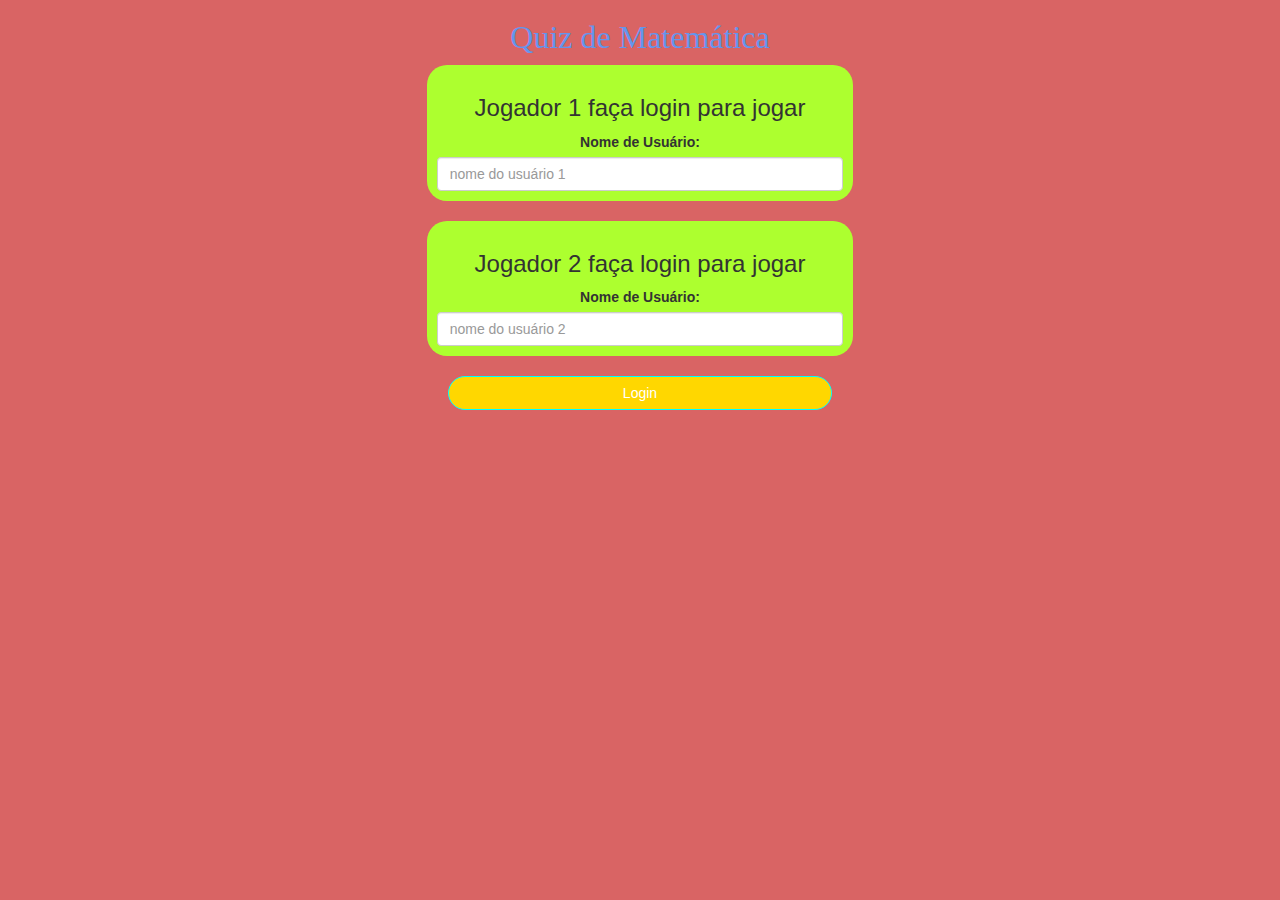
<file: index.html>
<!DOCTYPE html>
<html>
<head>
	<title>Quiz de Matemática</title>

<meta name="viewport" content="width=device-width, initial-scale=1">
<link rel="stylesheet" href="https://maxcdn.bootstrapcdn.com/bootstrap/3.4.0/css/bootstrap.min.css">
<script src="https://ajax.googleapis.com/ajax/libs/jquery/3.4.1/jquery.min.js"></script>
<script src="https://maxcdn.bootstrapcdn.com/bootstrap/3.4.0/js/bootstrap.min.js"></script>

<link rel="stylesheet" type="text/css" href="style.css">

<script src="game_login.js"></script>
</head>
<body>
<center>

	<h1 id="Jogo">Quiz de Matemática</h1>
	<div class="col-lg-4 col-sm-8  col-xs-11  login_div1">
		<h3>Jogador 1 faça login para jogar </h3>
		<label>Nome de Usuário:</label>
		<input type="text" id="player1nameinput" class="form-control" placeholder="nome do usuário 1">
	</div>

<br>
	
<div class="col-lg-4 col-sm-8  col-xs-11  login_div2">
		<h3>Jogador 2 faça login para jogar </h3>
		<label>Nome de Usuário:</label>
		<input type="text" id="player2nameinput" class="form-control" placeholder="nome do usuário 2">
	</div>

	<br>

	<button id="login"  style="width:30% ;" class="btn btn-primary" onclick="addUser()">Login</button>
</center>
</body>
</html>
</file>
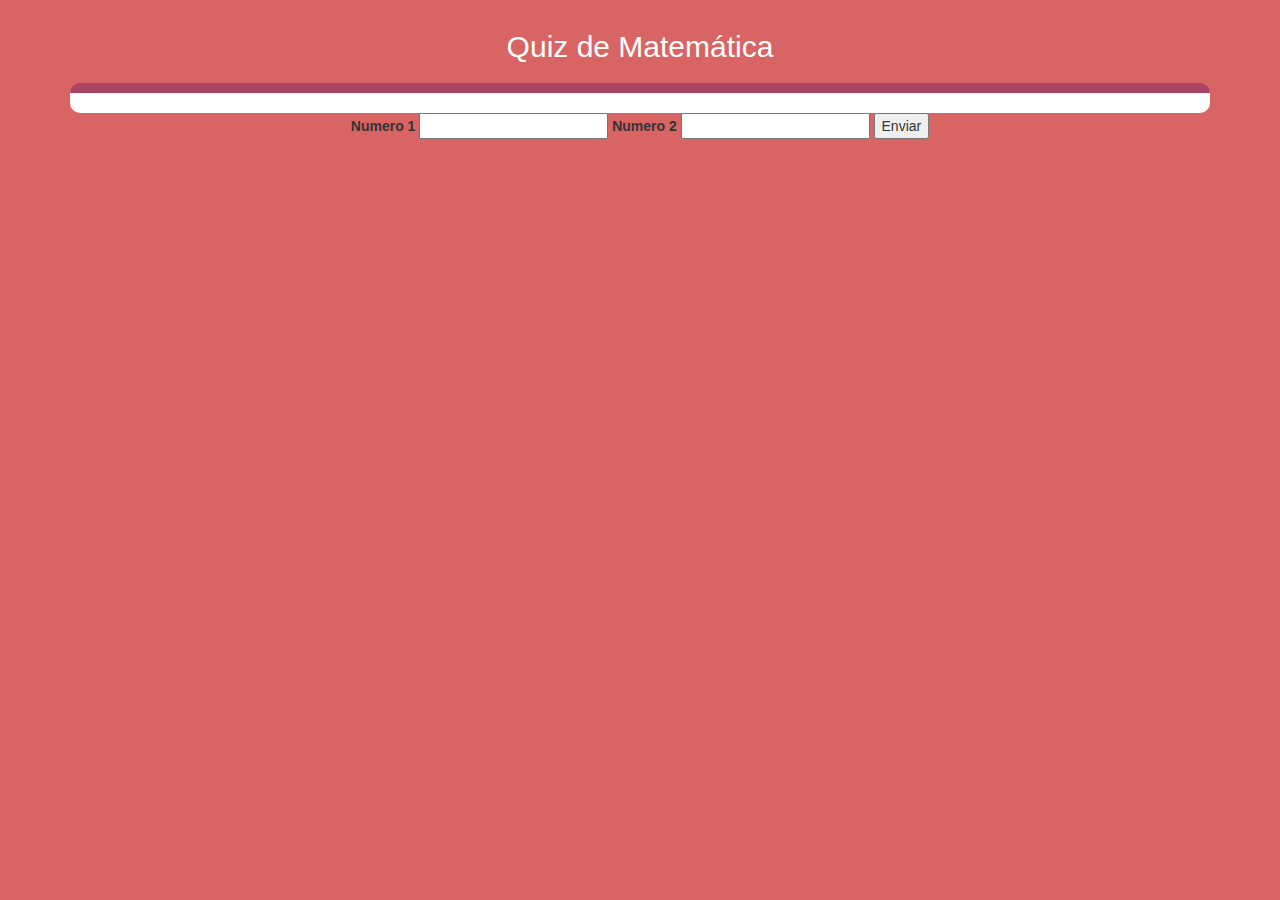
<file: game_page.html>
<!DOCTYPE html>
<html>
<head>
	<title>Quiz de Matemática</title>

<meta name="viewport" content="width=device-width, initial-scale=1">
<link rel="stylesheet" href="https://maxcdn.bootstrapcdn.com/bootstrap/3.4.0/css/bootstrap.min.css">
<script src="https://ajax.googleapis.com/ajax/libs/jquery/3.4.1/jquery.min.js"></script>
<script src="https://maxcdn.bootstrapcdn.com/bootstrap/3.4.0/js/bootstrap.min.js"></script>

<link rel="stylesheet" type="text/css" href="style.css">

<script src="game_page.js"></script>
</head>
<body>
    <h4 id="player1name"></h4> <span id="player1score"></span>
    <h4 id="player2name"></h4> <span id="player2score"></span>
    <div class="container"><center>
<h2 style="color: white;">Quiz de Matemática</h2>
<h3 id="playerQuestion"></h3> <h3 id="playerAnswer"></h3>
<div id="output"></div>
<label >Numero 1</label> 
<input type="text" id="1">
<label>Numero 2</label>
<input type="text" id="2">
<button onclick="send()">Enviar</button>

    </center></div>

</body>
</html>
</file>
<file: style.css>
body
{
	background: rgb(217, 100, 100);
}

	.login_div1 , .login_div2
	{
		background: greenyellow;
		padding: 10px;
		float: none;
		border-radius: 20px;
	}


#player1Name , #player2Name
{
	display: inline-block;
	margin-left: 20px;
}
#word
{
	width: 60%;
}
#wordDisplay
{
	letter-spacing: 5px;
}
#output
{
background: red;
border-radius: 10px;
border-top: 10px solid #33d0ec;
padding: 10px;
float: none;
text-align: left;
}

#Jogo{

color: cornflowerblue;
font-family: Georgia, 'Times New Roman', Times, serif;
font-size: xx-large;
}

#login { 

    background-color: gold;
    border-radius: 100px;
    border-color: aqua;
}

#output{

	background:white ;
	border-radius:10px ;
	border-top: 10px solid #AA4465;
	padding:10px ;
	float:none ;
	text-align:left;
}
</file>
